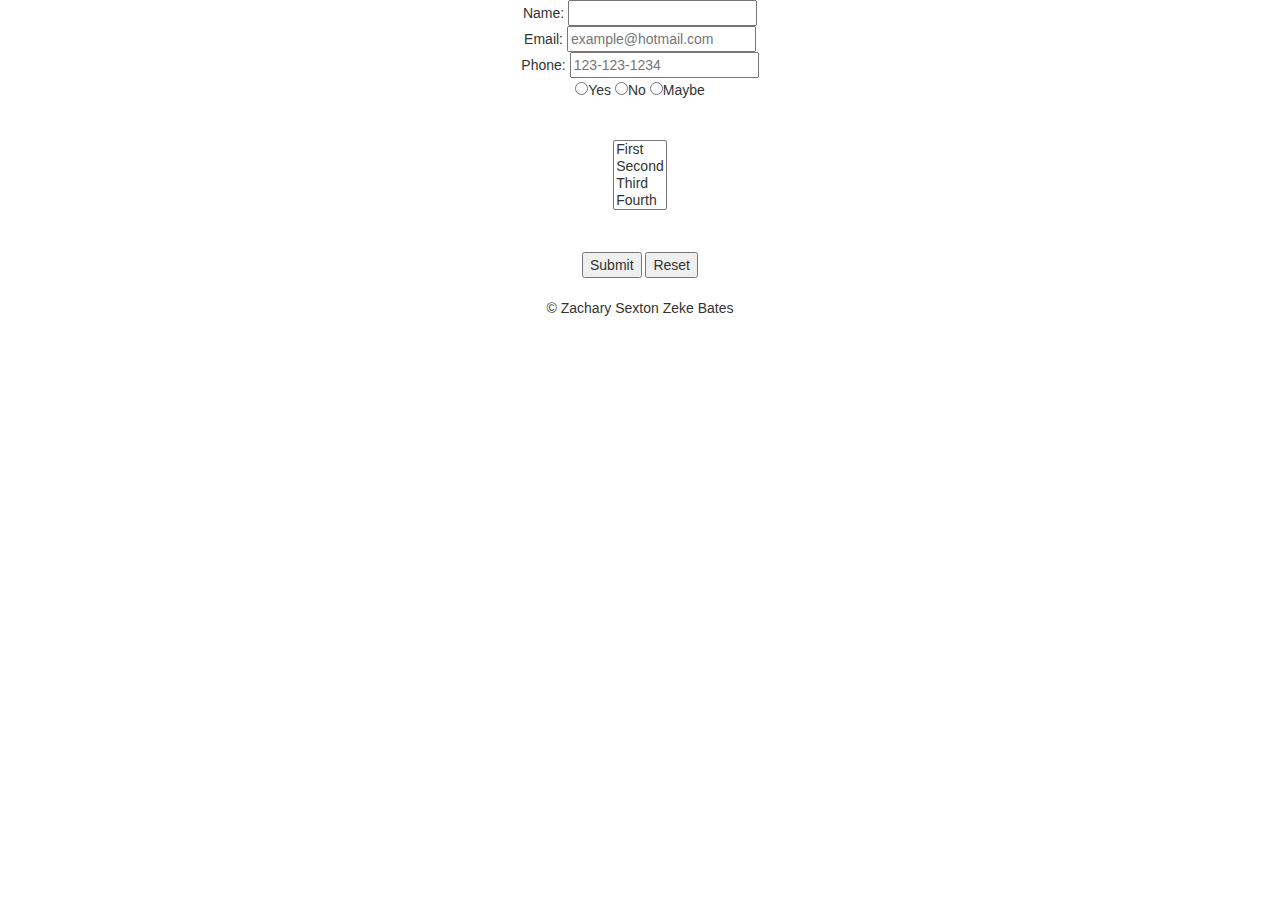
<file: index.html>
<!DOCTYPE html>
<html>
    <head>
        <meta charset="UTF-8">
        <meta name="viewport" content="width=device-width, initial-scale=1">
        <title>Validate Form</title>
        <link href="styles.css" type="text/css"rel="stylesheet">
        <link href="bootstrap/css/bootstrap.css" type="text/css" rel="stylesheet">
    </head>
    <body class="container-fluid text-center">
        <form name="myForm" method="GET" id="myForm" action="thankyou.html">
            <fieldset id="field1">
            Name: <input type="text" name="Name" id="myName" >
            <br/>
            Email: <input type="text" name="Email" id="myEmail" placeholder="example@hotmail.com">
            <br/>
            Phone: <input type="text" name="Phone" id="myPhone" placeholder="123-123-1234">
            <br/>
            </fieldset>
            <fieldset id="field2">
            <input type="radio" name="radioOptions" id="myRadio1" value="Yes">Yes
            <input type="radio" name="radioOptions" id="myRadio2" value="No">No
            <input type="radio" name="radioOptions" id="myRadio3" value="Maybe">Maybe
            </fieldset>
            <br/>
            <br/>
            <fieldset id="field3">
            <select id="mySelect" name="Selection" multiple>
                <option name="selectOptions" value="First">First</option>
                <option name="selectOptions" value="Second">Second</option>
                <option name="selectOptions" value="Third">Third</option>
                <option name="selectOptions" value="Fourth">Fourth</option>
            </select>
            </fieldset>
            <br/>
            <br/>
            <input type="button" name="submitButton" id="submitButton" value="Submit" onclick="checkForm();">
            <input type="reset">
            <br/>
            <br/>
            <div name="errorMessage" id="errorMessage" class="hide">OOPS!</div>
        </form>
        <footer>
            &copy; Zachary Sexton Zeke Bates
        </footer>
    </body>
    <script src="main.js"></script>
</html>
</file>
<file: styles.css>
.hide{
    display:none;
}
.show{
    display:inline-block;
}
</file>
